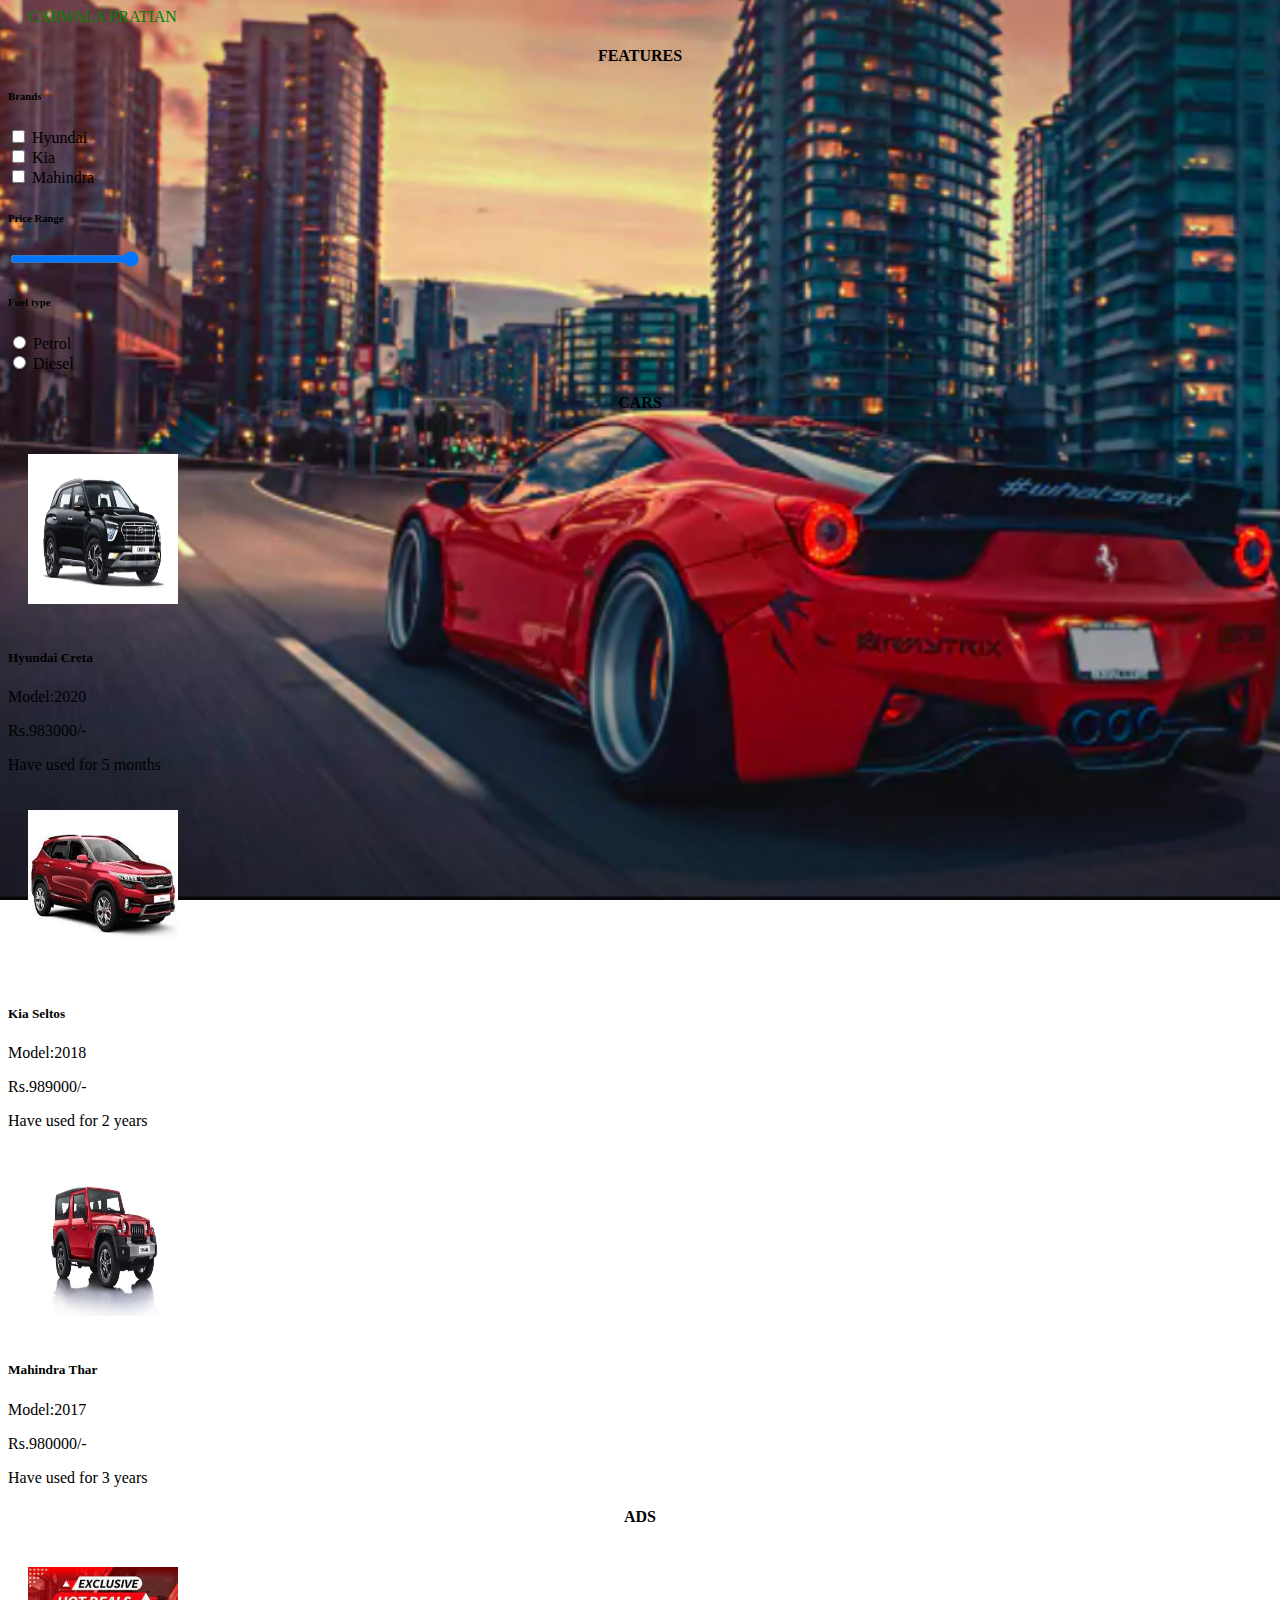
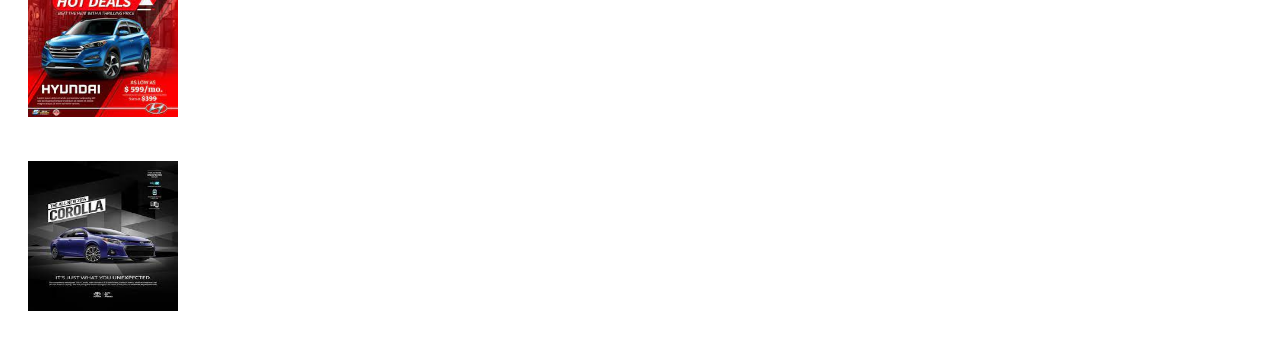
<file: jQuery/index.html>
<!DOCTYPE html>
<html lang="en">
<head>
    <meta charset="UTF-8">
    <meta http-equiv="X-UA-Compatible" content="IE=edge">
    <meta name="viewport" content="width=device-width, initial-scale=1.0">
    <title>CARWALA</title>
    <link rel="stylesheet" href="https://cdn.jsdelivr.net/npm/bootstrap@5.1.3/dist/css/bootstrap.min.css" integrity="sha384-1BmE4kWBq78iYhFldvKuhfTAU6auU8tT94WrHftjDbrCEXSU1oBoqyl2QvZ6jIW3" crossorigin="anonymous">
    <link rel="stylesheet" href="./styles.css">
</head>
<body >
    <nav class="navbar navbar-light bg-light">
        <span class="navbar-brand mb-0 h1" style="color: green; margin-left: 20px;">CARWALA</span>
        <span style="color:green; margin-right: 20px;">PRATIAN</span>
      </nav>

    <div class="container">
        <div class="row">
        <div class="col-md-4">
           <H4>FEATURES</H4>
           <h6 style="color: black;">Brands</h6>
           <div>
            <input type="checkbox" name="brands" value="hyundai" onclick="brandsclick()">
            <label for="hyundai" style="color: black;">Hyundai</label>
          </div>
          
          <div>
            <input type="checkbox"  name="brands" value="kia" onclick="brandsclick()">
            <label for="kia" style="color: black;">Kia</label>
          </div>
          
          <div>
            <input type="checkbox"  name="brands" value="mahindra" onclick="brandsclick()">
            <label for="mahindra" style="color: black;">Mahindra</label>
          </div>
          
          <h6 style="color: black;">Price Range</h6>
          <p id="slidevalue"></p>
          <input type="range" id="slideinput" name="price" min="0" max="1000000" value="1000000" onclick="slide()">


        <h6 style="color: black;">Fuel type</h6>
        <div>
            <input type="radio" name="fuel" value="petrol" onclick="fuelclick()">
            <label for="petrol" style="color: black;">Petrol</label>
          </div>
          
          <div>
            <input type="radio"  name="fuel" value="diesel" onclick="fuelclick()">
            <label for="diesel" style="color: black;">Diesel</label>
          </div>
        </div>
        <div class="col-md-6" id="cardata">
            <H4>CARS</H4>
        </div>
        <div class="col-md-2">
            <H4>ADS</H4>
            <div id="ads"></div>
        
        </div>
        </div>

    </div>
    
    <script src="./jquery-3.6.0.min.js"></script>
    
    <script src="./cars.js"></script>
</body>
</html>
</file>
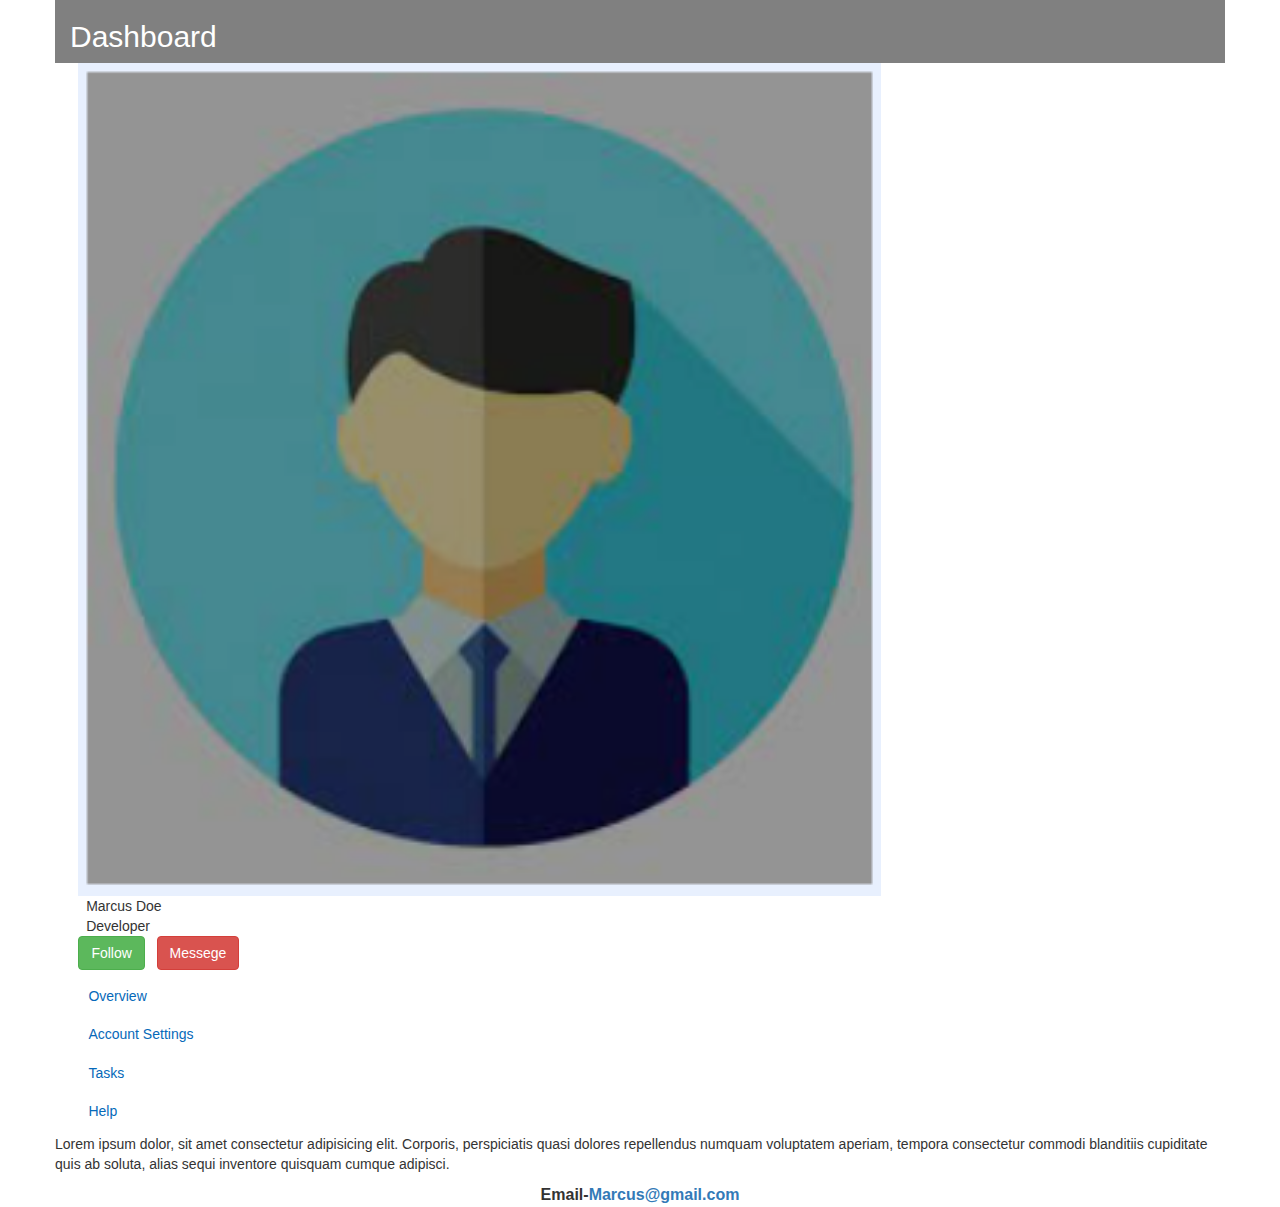
<file: CSS/Lab 2/LAB2.html>
<!DOCTYPE html>
<html lang="en">
<head>
    <meta charset="UTF-8">
    <meta http-equiv="X-UA-Compatible" content="IE=edge">
    <meta name="viewport" content="width=device-width, initial-scale=1.0">
    <title>LAB2</title>
    <link rel="stylesheet" href="style.css">
    <link rel="stylesheet" href="https://cdn.jsdelivr.net/npm/bootstrap@5.1.3/dist/css/bootstrap.min.css" integrity="sha384-1BmE4kWBq78iYhFldvKuhfTAU6auU8tT94WrHftjDbrCEXSU1oBoqyl2QvZ6jIW3" crossorigin="anonymous">
    <link rel="stylesheet" href="https://pro.fontawesome.com/releases/v5.10.0/css/all.css" integrity="sha384-AYmEC3Yw5cVb3ZcuHtOA93w35dYTsvhLPVnYs9eStHfGJvOvKxVfELGroGkvsg+p" crossorigin="anonymous"/>

    <style>
       
    </style>
</head>
<body>
    <div id="heading" class="container">
        <h2>Dashboard</h2>
    </div>

    <div id="parentdiv" class="container">  
       <div class="row">
        <div style="padding-left: 0;" id="profile" class="col-3"> 
            <div style="background : transparent; padding-left: 2%;"  class="card" >
                <img src="user.png"  alt="">
                <div class="card-subtitle mb-2">
                    &nbsp;    Marcus Doe
                </div>
                <div class="card-subtitle mb-2">
                    &nbsp;  Developer
                </div>

                <div id="buttons" class="row">
                    <div class="btn btn-success col-4">Follow</div>
                    &nbsp;
                    <div class="btn btn-danger col-4">Messege</div>
                </div>   
                
                <div class="navigation">
                    <i style="font-size: 20px; " class="fa fa-home"></i> Overview
                </div>
                <div class="navigation">
                    <i style="font-size: 20px; " class="fa fa-user"></i> Account Settings
                </div>
                <div class="navigation">
                    <i style="font-size: 20px; " class="fas fa-check"></i> Tasks
                </div>
                <div class="navigation">
                    <i style="font-size: 20px;" class="fas fa-flag"></i> Help
                </div>
            </div>

        </div>
        <div class="col-9">
            <p>Lorem ipsum dolor, sit amet consectetur adipisicing elit. Corporis, perspiciatis quasi dolores repellendus numquam voluptatem aperiam, tempora consectetur commodi blanditiis cupiditate quis ab soluta, alias sequi inventore quisquam cumque adipisci.</p>
        </div>
       </div>
         
    </div>
    <div style="text-align: center; font-size: 16px; font-weight: bold;">
        Email-<a href="">Marcus@gmail.com</a>
        
    </div>    

    <link rel="stylesheet" href="https://maxcdn.bootstrapcdn.com/bootstrap/3.3.5/css/bootstrap.min.css">
    <script src="https://cdn.jsdelivr.net/npm/bootstrap@5.1.3/dist/js/bootstrap.bundle.min.js" integrity="sha384-ka7Sk0Gln4gmtz2MlQnikT1wXgYsOg+OMhuP+IlRH9sENBO0LRn5q+8nbTov4+1p" crossorigin="anonymous"></script>
    <script src="https://cdn.jsdelivr.net/npm/@popperjs/core@2.10.2/dist/umd/popper.min.js" integrity="sha384-7+zCNj/IqJ95wo16oMtfsKbZ9ccEh31eOz1HGyDuCQ6wgnyJNSYdrPa03rtR1zdB" crossorigin="anonymous"></script>
    <script src="https://cdn.jsdelivr.net/npm/bootstrap@5.1.3/dist/js/bootstrap.min.js" integrity="sha384-QJHtvGhmr9XOIpI6YVutG+2QOK9T+ZnN4kzFN1RtK3zEFEIsxhlmWl5/YESvpZ13" crossorigin="anonymous"></script>
    
</body>
</html>
</file>
<file: jQuery/styles.css>
img{
    width:150px;
    height:150px;
    margin:20px;
}

h4{
    text-align: center;
}
body{
    background-image: url('./car.png');
    background-repeat: no-repeat;
    background-attachment: fixed;
    background-size: cover;
}
</file>
<file: CSS/Lab 2/style.css>
#heading{
    background-color: gray;

    color: white;
    padding-top: 0;
    padding-bottom: 0 ;
    
}

#parentdiv{
    background-color: white;
    
}

#buttons{          
    margin-left: 0px;
 
}

button{
    margin: 5px;
}

.navigation{
    margin: 10px;
    color: rgb(6, 105, 185);
}
img{
    width: 70%;
}
</file>
